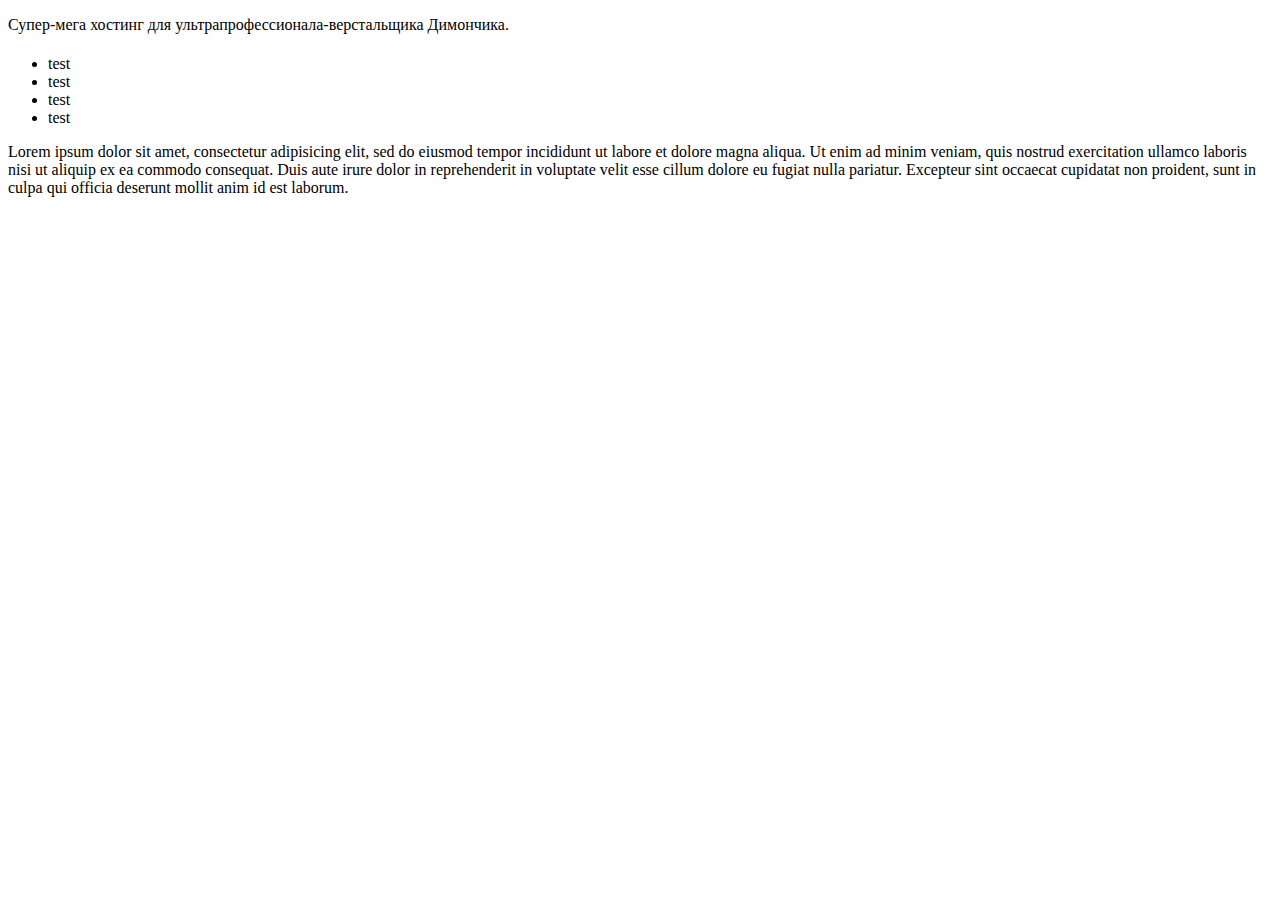
<file: index.html>
<!DOCTYPE html>
<html lang="en">
<head>
  <meta charset="UTF-8">
  <meta name="viewport" content="width=device-width, initial-scale=1.0">
  <meta http-equiv="X-UA-Compatible" content="ie=edge">
  <title>Document</title>
</head>
<body>
 <p>Супер-мега хостинг для ультрапрофессионала-верстальщика Димончика.</p>
  <section>
    <div class="header">
      <h1></h1>
      <ul class="table">
        <li><a href=""></a>test</li>
        <li><a href=""></a>test</li>
        <li><a href=""></a>test</li>
        <li><a href=""></a>test</li>
      </ul>
      <p> Lorem ipsum dolor sit amet, consectetur adipisicing elit, sed do eiusmod tempor incididunt ut labore et dolore magna aliqua. Ut enim ad minim veniam, quis nostrud exercitation ullamco laboris nisi ut aliquip ex ea commodo consequat. Duis aute irure dolor in reprehenderit in voluptate velit esse cillum dolore eu fugiat nulla pariatur. Excepteur sint occaecat cupidatat non proident, sunt in culpa qui officia deserunt mollit anim id est laborum.</p>
    </div>
  </section>

  <section>
    <div class="content">
      <h1></h1>

    </div>
  </section>

  <section>
    <div class="footer">
      <h1></h1>

    </div>
  </section>

</body>
</html>
</file>
